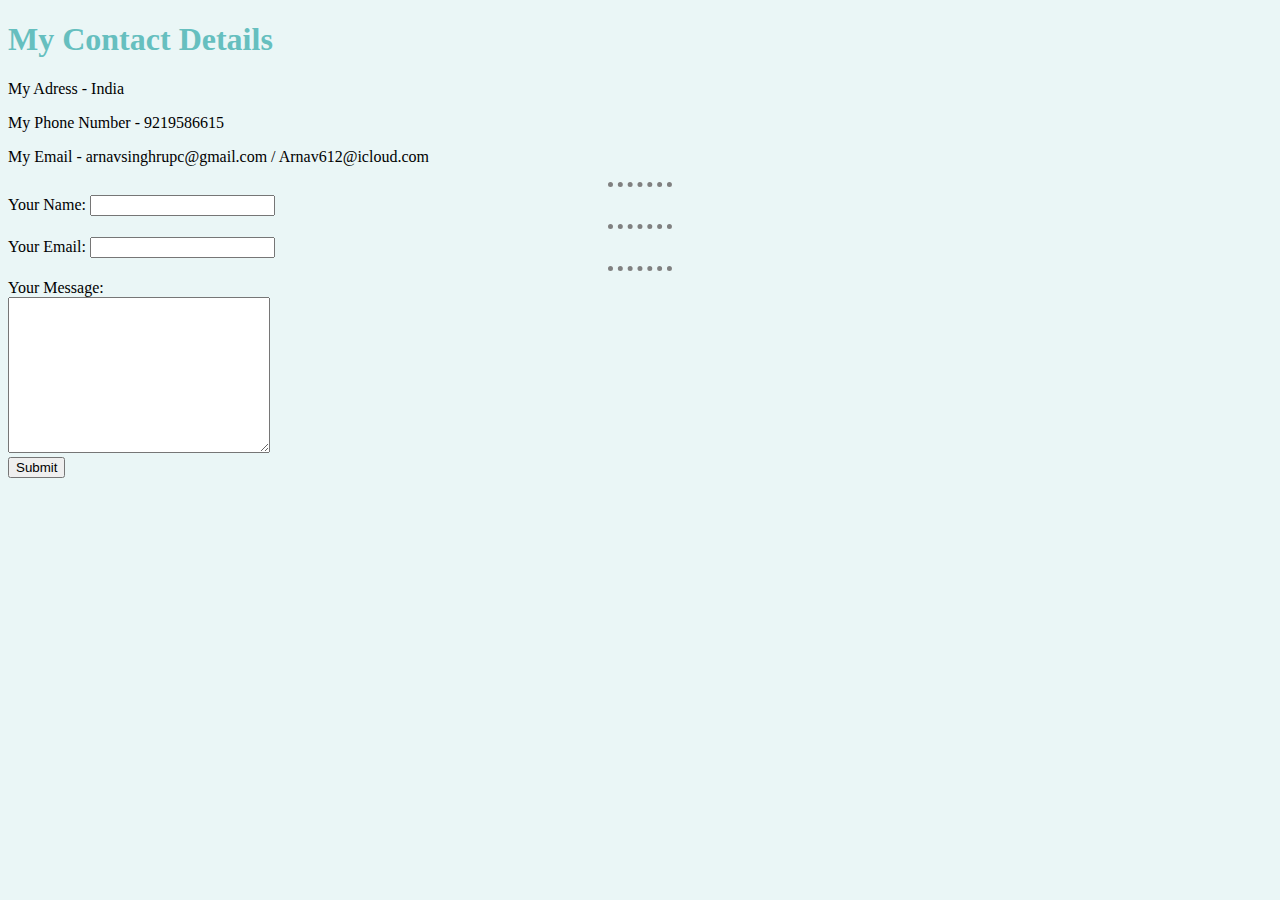
<file: Contact Me.html>
<!DOCTYPE html>
<html lang="en" dir="ltr">
  <head>
    <meta charset="utf-8">
    <title>Contact Me</title>
    <link rel="stylesheet" href="css/styles.css">
  </head>
  <body>
    <h1>My Contact Details</h1>
    <p>My Adress - India </p>
    <p>My Phone Number - 9219586615</p>
    <p>My Email - arnavsinghrupc@gmail.com / Arnav612@icloud.com</p>
<hr>
<form action="mailto:arnavsinghrupc@gmail.com" method="post" enctype="text/plain">
  <label>Your Name:</label>
  <input type="text" name="yourName" value=""><br><hr>
    <label>Your Email:</label>
    <input type="email" name="yourEmail" value=""><br><hr>
    <label>Your Message:</label><br>
    <textarea name="yourMessage" rows="10" cols="30"></textarea><br>
  <input type="submit" name="">

</form>


  </body>
</html>
</file>
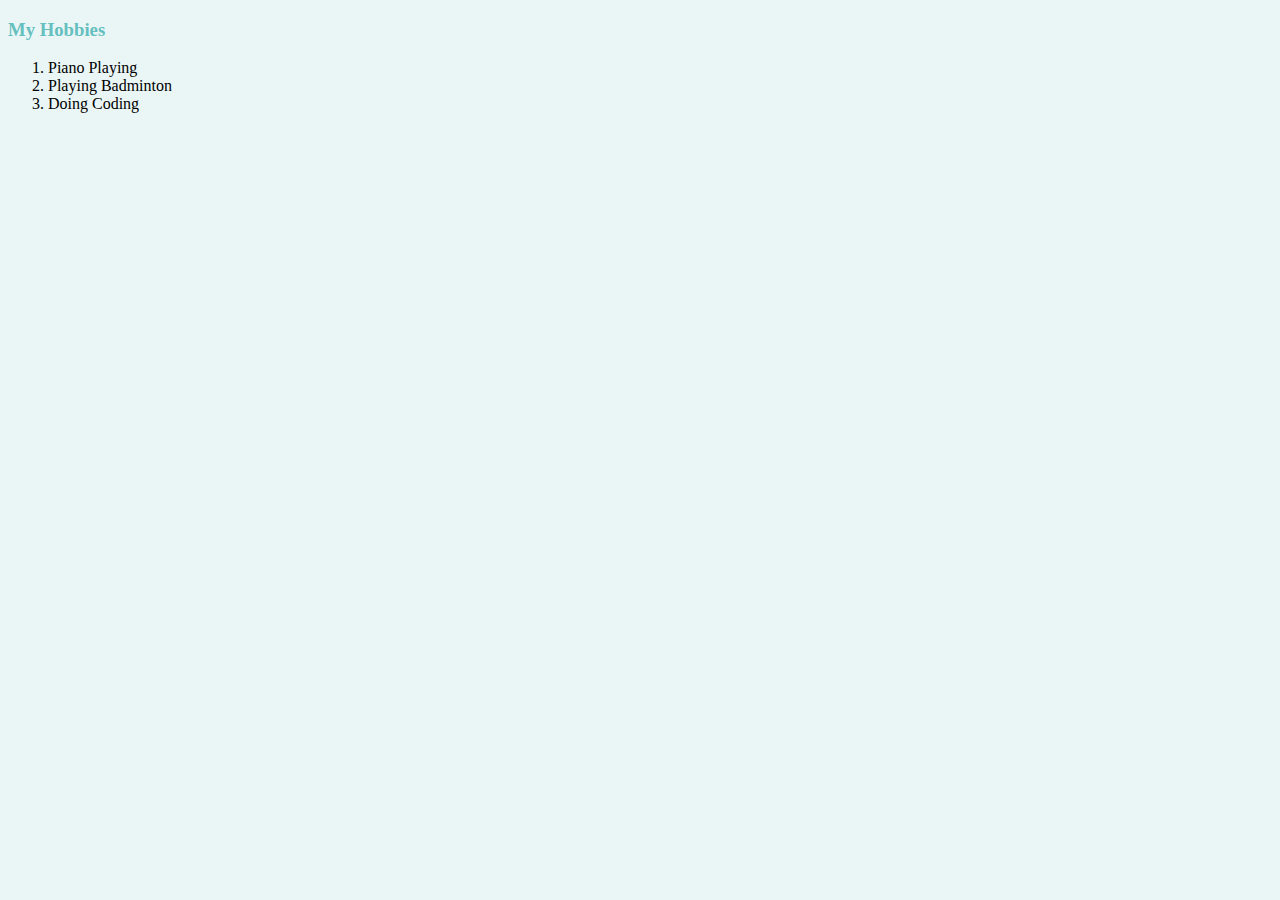
<file: hobbies.html>
<!DOCTYPE html>
<html lang="en" dir="ltr">
  <head>
    <meta charset="utf-8">
    <title>My Hobbies</title>
    <link rel="stylesheet" href="css/styles.css">
  </head>
  <body>
    <h3>My Hobbies</h3>
    <ol>
    <li>Piano Playing</li>
    <li>Playing Badminton</li>
    <li>Doing Coding</li>
  </body>
</html>
</file>
<file: css/styles.css>
body {
   background-color: #EAF6F6;"
}
hr{
  border-style: none;
  border-top-style: dotted;
  border-color: grey;
  border-width: 5px;
  width: 5%;
}
h1{
color: #66BFBF;
}
h3{
  color: #66BFBF;
}
</file>
